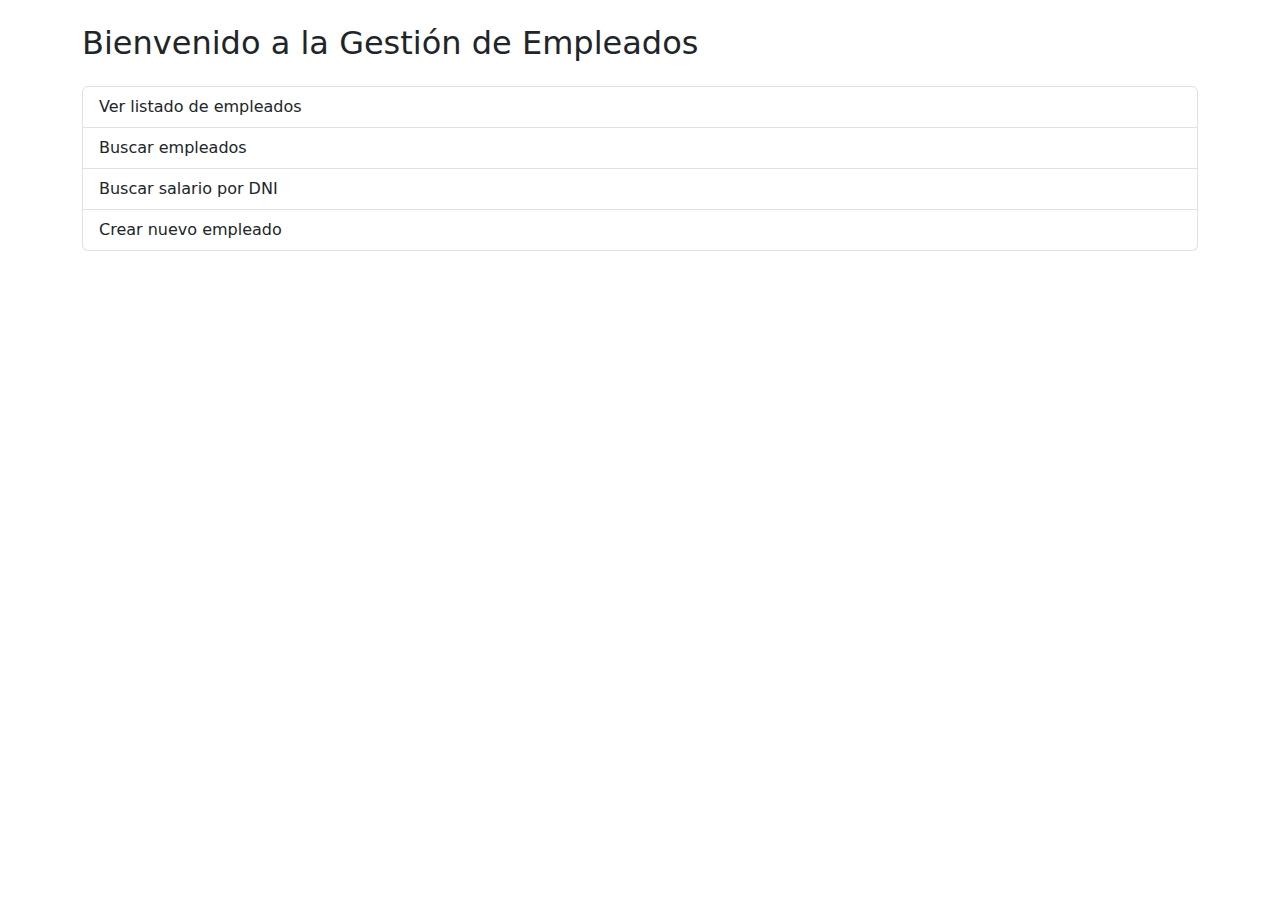
<file: Programacion/Actividad-UD05.1---SpringBoot/src/main/resources/templates/index.html>
<!DOCTYPE html>
<html lang="es" xmlns:th="http://www.thymeleaf.org">
<head>
    <meta charset="UTF-8">
    <meta name="viewport" content="width=device-width, initial-scale=1.0">
    <title>Gestión de Empleados</title>
    <link rel="stylesheet" href="https://cdnjs.cloudflare.com/ajax/libs/bootstrap/5.1.3/css/bootstrap.min.css">
</head>
<body>
    <div class="container mt-4">
        <h2>Bienvenido a la Gestión de Empleados</h2>
        <div class="list-group mt-4">
            <a th:href="@{/empleados}" class="list-group-item list-group-item-action">Ver listado de empleados</a>
            <a th:href="@{/buscar}" class="list-group-item list-group-item-action">Buscar empleados</a>
            <a th:href="@{/buscarSalario}" class="list-group-item list-group-item-action">Buscar salario por DNI</a>
            <a th:href="@{/crear}" class="list-group-item list-group-item-action">Crear nuevo empleado</a>
        </div>
    </div>

    <!-- Optional JavaScript -->
    <script src="https://cdn.jsdelivr.net/npm/bootstrap@5.1.3/dist/js/bootstrap.min.js"></script>
</body>
</html>
</file>
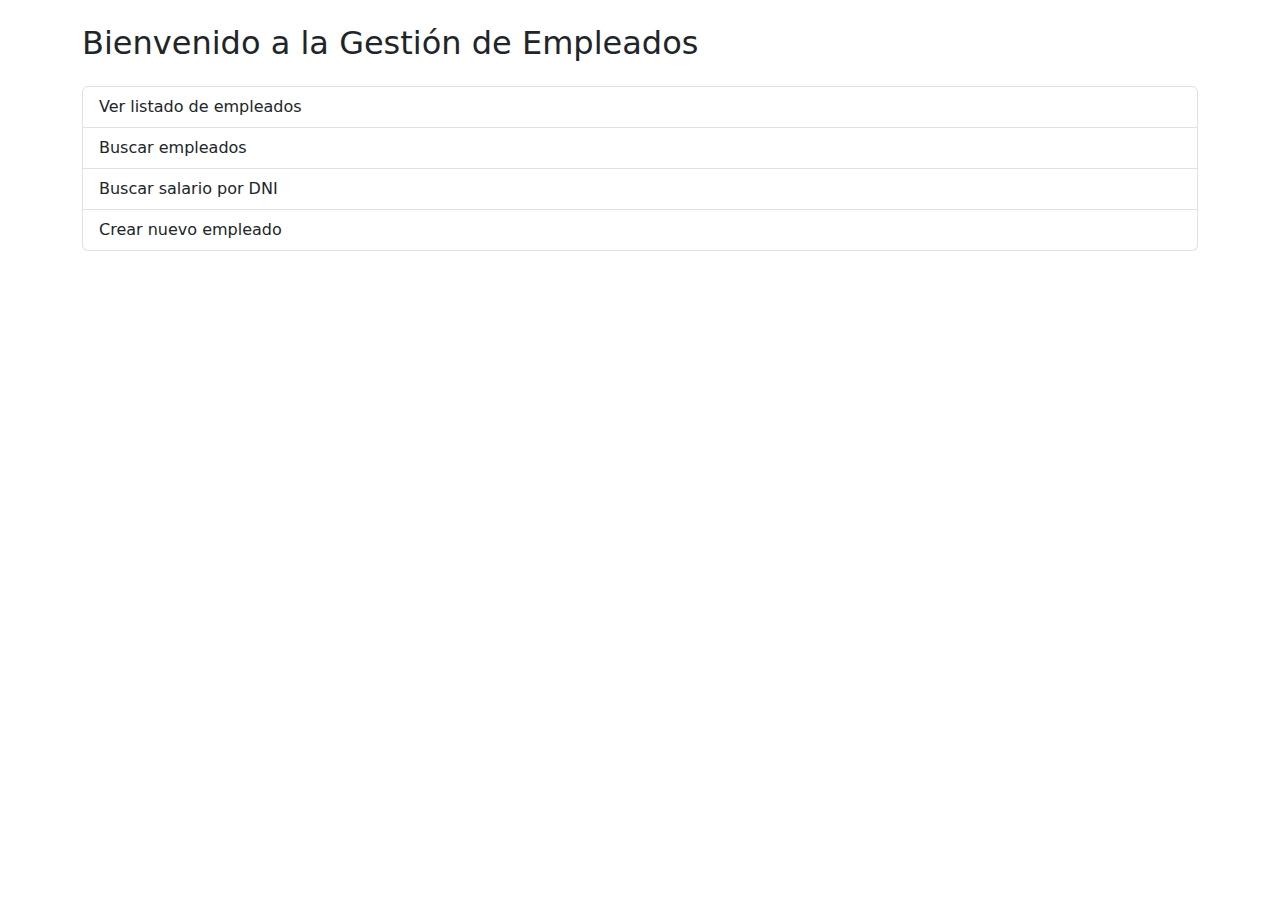
<file: Programacion/Actividad-UD05.1---SpringBoot/bin/src/main/resources/templates/index.html>
<!DOCTYPE html>
<html lang="es" xmlns:th="http://www.thymeleaf.org">
<head>
    <meta charset="UTF-8">
    <meta name="viewport" content="width=device-width, initial-scale=1.0">
    <title>Gestión de Empleados</title>
    <link rel="stylesheet" href="https://cdnjs.cloudflare.com/ajax/libs/bootstrap/5.1.3/css/bootstrap.min.css">
</head>
<body>
    <div class="container mt-4">
        <h2>Bienvenido a la Gestión de Empleados</h2>
        <div class="list-group mt-4">
            <a th:href="@{/empresa/empleados}" class="list-group-item list-group-item-action">Ver listado de empleados</a>
            <a th:href="@{/empresa/buscar}" class="list-group-item list-group-item-action">Buscar empleados</a>
            <a th:href="@{/empresa/buscarSalario}" class="list-group-item list-group-item-action">Buscar salario por DNI</a>
            <a th:href="@{/empresa/crear}" class="list-group-item list-group-item-action">Crear nuevo empleado</a>
        </div>
    </div>

    <!-- Optional JavaScript -->
    <script src="https://cdn.jsdelivr.net/npm/bootstrap@5.1.3/dist/js/bootstrap.min.js"></script>
</body>
</html>
</file>
